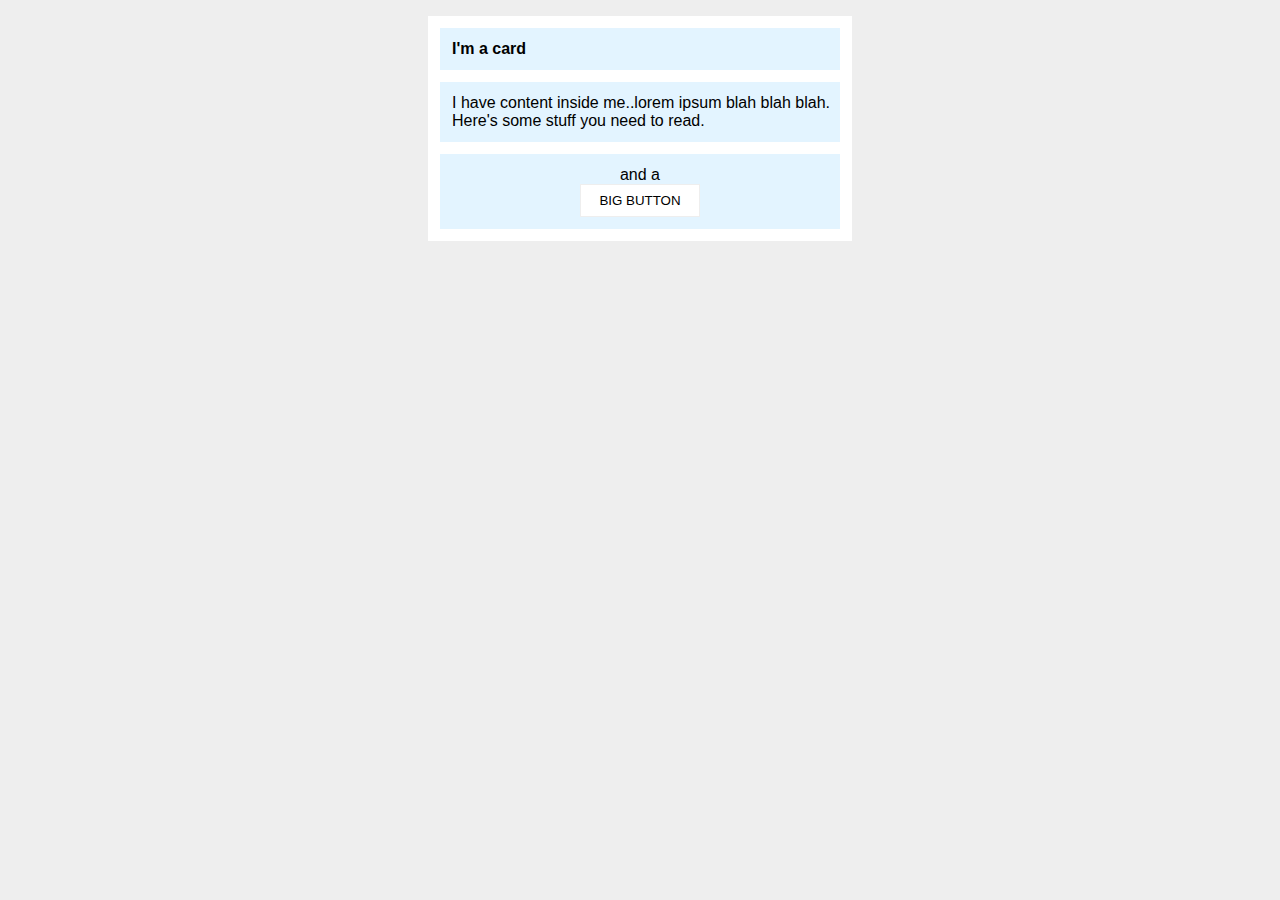
<file: foundations/block-and-inline/02-margin-and-padding-2/index.html>
<!DOCTYPE html>
<html lang="en">
  <head>
    <meta charset="UTF-8">
    <meta http-equiv="X-UA-Compatible" content="IE=edge">
    <meta name="viewport" content="width=device-width, initial-scale=1.0">
    <title>Margin and Padding exercise 2</title>
    <link rel="stylesheet" href="style.css">
  </head>
  <body>
    <div class="card">
      <div class="title"><strong>I'm a card</strong></div>
      <div class="content">I have content inside me..lorem ipsum blah blah blah. Here's some stuff you need to read.</div>
      <div class="button-container">and a<br><button>BIG BUTTON</button></div>
    </div>
  </body>
</html>
</file>
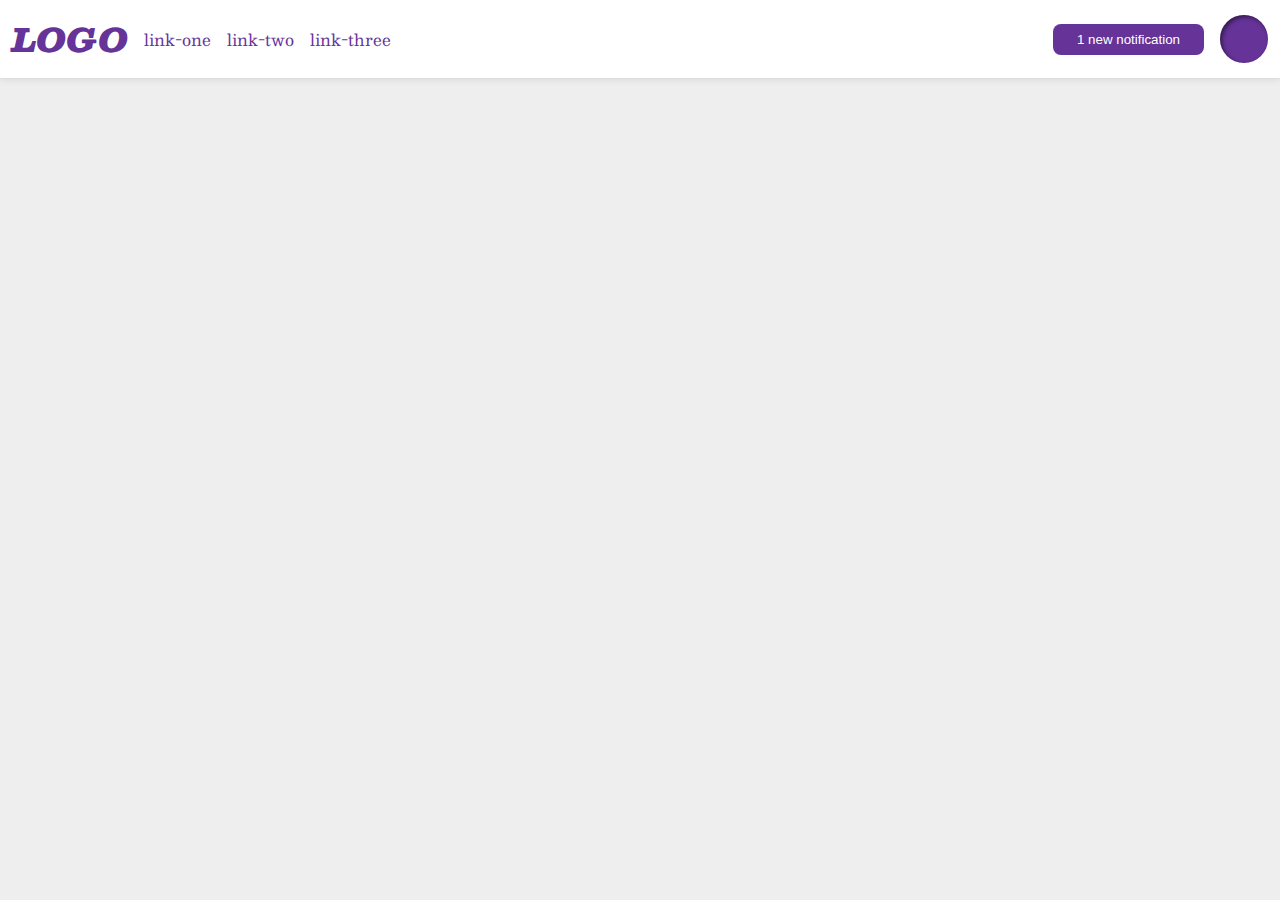
<file: foundations/flex/03-flex-header-2/index.html>
<!DOCTYPE html>
<html lang="en">
  <head>
    <meta charset="UTF-8">
    <meta http-equiv="X-UA-Compatible" content="IE=edge">
    <meta name="viewport" content="width=device-width, initial-scale=1.0">
    <title>Flex Header 2</title>
    <link rel="stylesheet" href="style.css">
  </head>
  <body>
  
  <div class="header">
     <div class="left">
      <div class="logo">
        LOGO
      </div>
      <ul class="links">
        <li><a href="https://google.com">link-one</a></li>
        <li><a href="https://google.com">link-two</a></li>
        <li><a href="https://google.com">link-three</a></li>
      </ul>
      </div>
  <div class="right">
         <button class="notifications">
           1 new notification
         </button>
      <div class="profile-image"></div>
    </div>
  </div>
  </body>
</html>
</file>
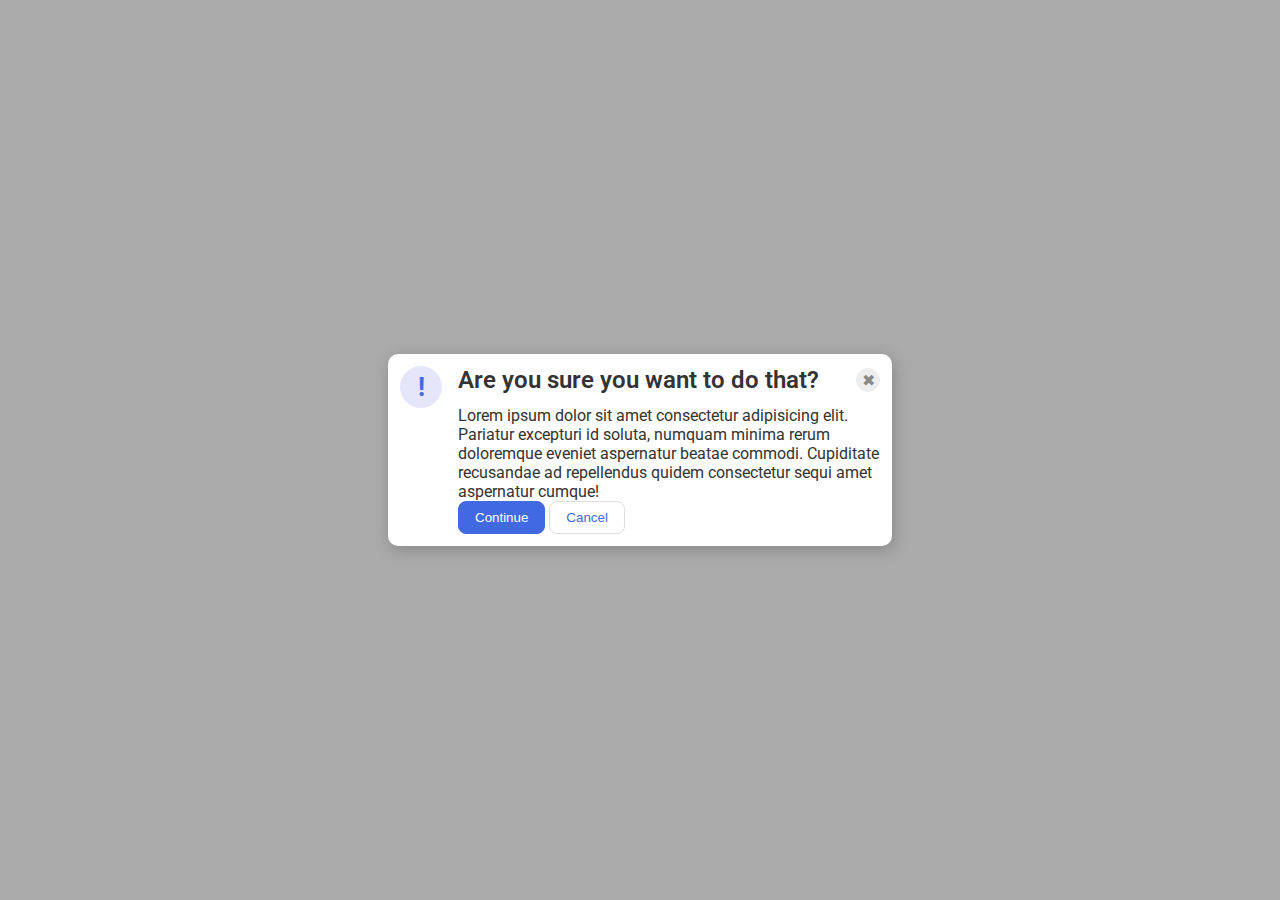
<file: foundations/flex/05-flex-modal/index.html>
<!DOCTYPE html>
<html lang="en">
  <head>
    <meta charset="UTF-8">
    <meta http-equiv="X-UA-Compatible" content="IE=edge">
    <meta name="viewport" content="width=device-width, initial-scale=1.0">
    <link rel="stylesheet" href="style.css">
    <title>Modal</title>
  </head>
  <body>
  
    <div class="modal">
      <div class="icon">!</div>
      <div class="content">
      <div class="header">Are you sure you want to do that?
      <button class="close-button">✖</button>
      </div>
      <div class="text">Lorem ipsum dolor sit amet consectetur adipisicing elit. Pariatur excepturi id soluta, numquam minima rerum doloremque eveniet aspernatur beatae commodi. Cupiditate recusandae ad repellendus quidem consectetur sequi amet aspernatur cumque!</div>
      <button class="continue">Continue</button>
      <button class="cancel">Cancel</button>
    </div>
  </body>
</html>
</file>
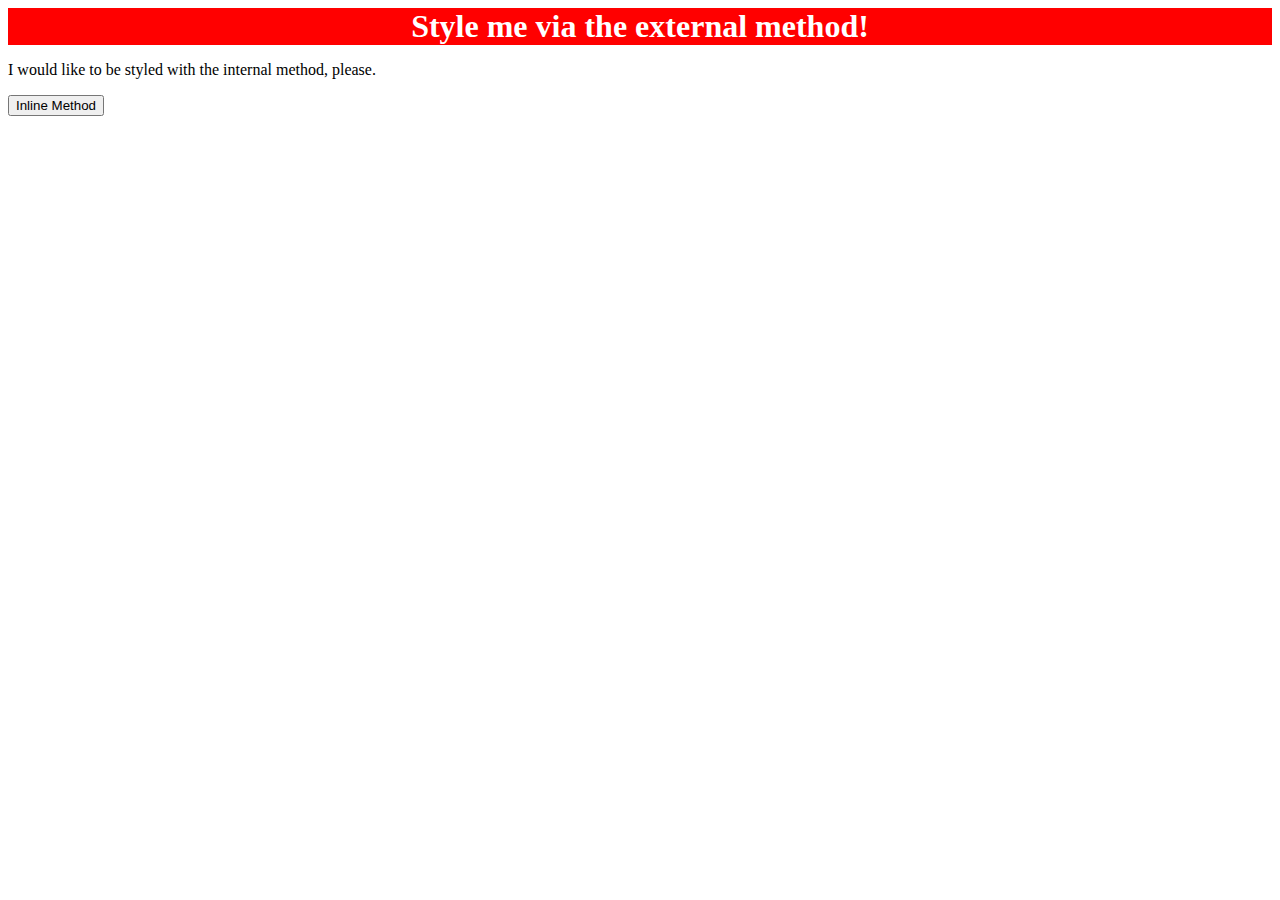
<file: foundations/intro-to-css/01-css-methods/index.html>
<!DOCTYPE html>
<html lang="en">
  <head>
    <link rel="stylesheet" href="style.css">
    <meta charset="UTF-8">
    <meta http-equiv="X-UA-Compatible" content="IE=edge">
    <meta name="viewport" content="width=device-width, initial-scale=1.0">
    <title>Methods for Adding CSS</title>
  </head>
  <body>
    <div>Style me via the external method!</div>
    <p>I would like to be styled with the internal method, please.</p>
    <button>Inline Method</button>
  </body>
</html>
</file>
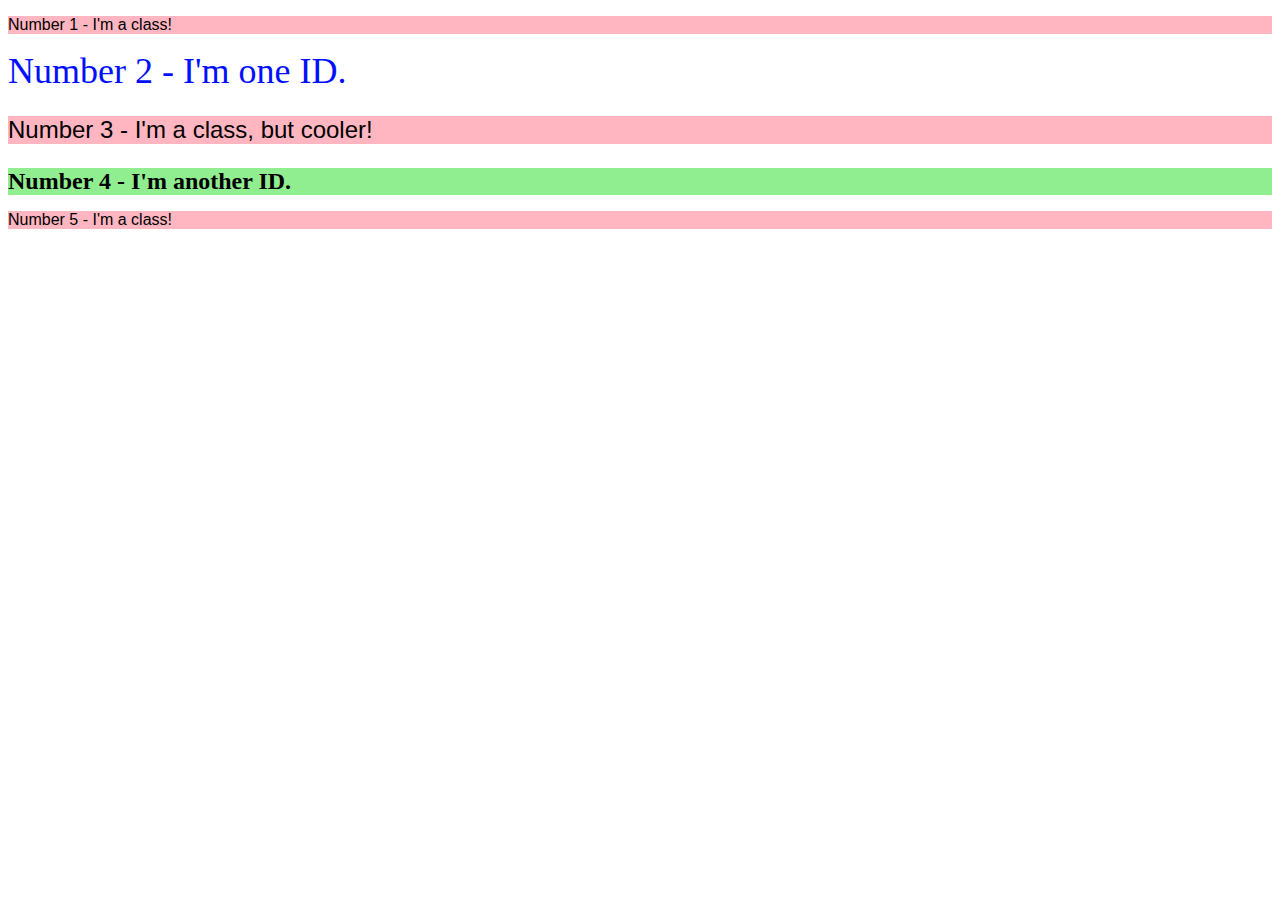
<file: foundations/intro-to-css/02-class-id-selectors/index.html>
<!DOCTYPE html>
<html lang="en">
  <head>
    <meta charset="UTF-8">
    <meta http-equiv="X-UA-Compatible" content="IE=edge">
    <meta name="viewport" content="width=device-width, initial-scale=1.0">
    <title>Class and ID Selectors</title>
    <link rel="stylesheet" href="style.css">
  </head>
  <body>
    <p class="odd">Number 1 - I'm a class!</p>
    <div id="second">Number 2 - I'm one ID.</div>
    <p class="odd" id="third">Number 3 - I'm a class, but cooler!</p>
    <div id="fourth">Number 4 - I'm another ID.</div>
    <p class="odd">Number 5 - I'm a class!</p>
  </body>
</html>
</file>
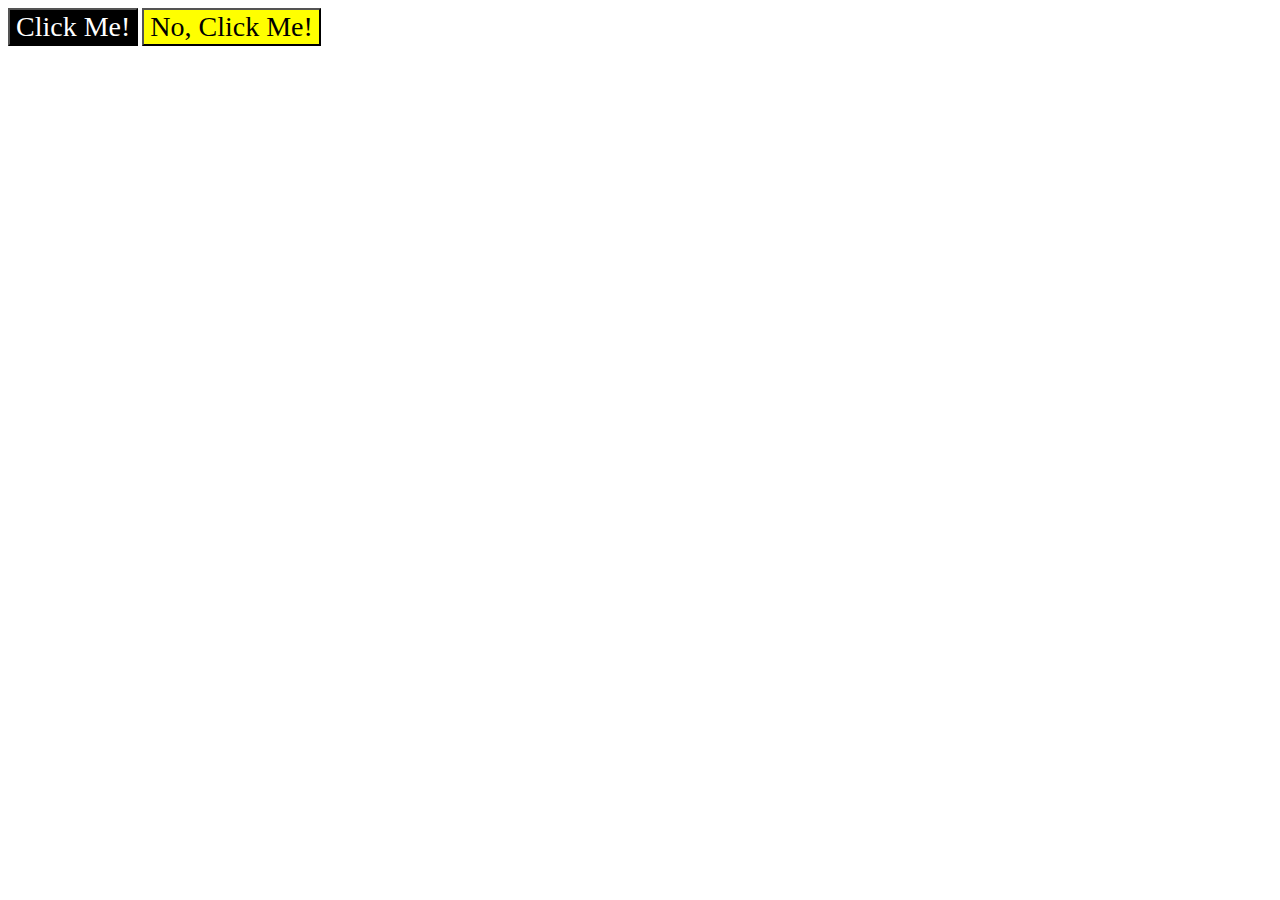
<file: foundations/intro-to-css/03-grouping-selectors/index.html>
<!DOCTYPE html>
<html lang="en">
  <head>
    <meta charset="UTF-8">
    <meta http-equiv="X-UA-Compatible" content="IE=edge">
    <meta name="viewport" content="width=device-width, initial-scale=1.0">
    <title>Grouping Selectors</title>
    <link rel="stylesheet" href="style.css">
  </head>
  <body>
    <button class="one">Click Me!</button>
    <button class="two">No, Click Me!</button>
  </body>
</html>
</file>
<file: foundations/block-and-inline/02-margin-and-padding-2/style.css>
body {
  background: #eee;
  font-family: sans-serif;
}


.card {
  width: 400px;
  background: #fff;
  margin: 16px auto;
  padding: 12px;
  font-size: 16px;
}

.title {
  background: #e3f4ff;
  margin-bottom: 12px;
  padding: 12px;
}

.content {
  background: #e3f4ff;
  margin-bottom: 12px;
  padding: 12px;
  padding-right: 6px;

}

.button-container {
  background: #e3f4ff;
  margin: auto;
  padding: 12px;
  text-align: center;
  
}

button {
  background: white;
  border: 1px solid #eee;
  padding: 8px 18px;
}
</file>
<file: foundations/flex/03-flex-header-2/style.css>
/* this is some magical font-importing.  
you'll learn about it later. */
@import url('https://fonts.googleapis.com/css2?family=Besley:ital,wght@0,400;1,900&display=swap');

body {
  margin: 0;
  background: #eee;
  font-family: Besley, serif;
}

.header {
  background: white;
  border-bottom: 1px solid #ddd;
  box-shadow: 0 0 8px rgba(0,0,0,.1);
  display: flex;
  justify-content: space-between;
  padding: 12px;

}

.profile-image {
  background: rebeccapurple;
  box-shadow: inset 2px 2px 4px rgba(0,0,0,.5);
  border-radius: 50%;
  width: 48px;
  height: 48px;
}

.logo {
  color: rebeccapurple;
  font-size: 32px;
  font-weight: 900;
  font-style: italic;
}

button {
  border: none;
  border-radius: 8px;
  background: rebeccapurple;
  color: white;
  padding: 8px 24px;
}

a {
  /* this removes the line under our links */
  text-decoration: none;
  color: rebeccapurple;
}

ul {
  list-style-type: none;
  display: flex;
  margin: 0;
  padding: 0;
  gap: 16px;
}


 .left, .right {
  display: flex;
  align-items: center;
  gap: 16px;
}
</file>
<file: foundations/flex/05-flex-modal/style.css>
@import url('https://fonts.googleapis.com/css2?family=Roboto:wght@400;700&display=swap');

html, body {
  height: 100%;
}

body {
  font-family: Roboto, sans-serif;
  margin: 0;
  background: #aaa;
  color: #333;
  /* I'll give you this one for free lol */
  display: flex;
  align-items: center;
  justify-content: center;
}

.modal {
  background: white;
  width: 480px;
  border-radius: 10px;
  box-shadow: 2px 4px 16px rgba(0,0,0,.2);

  display: flex;
  padding: 12px;
  gap: 16px;
}

.icon {
  color: royalblue;
  font-size: 26px;
  font-weight: 700;
  background: lavender;
  width: 42px;
  height: 42px;
  border-radius: 50%;
  display: flex;
  align-items: center;
  justify-content: center;

  flex-shrink: 0;
}

.close-button {
  background: #eee;
  border-radius: 50%;
  color: #888;
  font-weight: 400;
  font-size: 16px;
  height: 24px;
  width: 24px;
  display: flex;
  align-items: center;
  justify-content: center;
  border: 1px solid #eee;
  padding: 0;
}

button {
  cursor: pointer;
  padding: 8px 16px;
  border-radius: 8px;

  
}

button.continue {
  background: royalblue;
  border: 1px solid royalblue;
  color: white;
}

button.cancel {
  background: white;
  border: 1px solid #ddd;
  color: royalblue;
}

.container{
display: flex;

}

/*  */


.header{
  display: flex;
  justify-content: space-between;
  align-items: center;
  font-size: 24px;
  font-weight: 600;
  margin-bottom: 12px;
}
</file>
<file: foundations/intro-to-css/01-css-methods/style.css>
div {
  color: white;
  background-color: red;
  font-size: 32px;
  text-align: center;
  font-weight: bold;
}
</file>
<file: foundations/intro-to-css/02-class-id-selectors/style.css>
/* Add CSS Styling */
p.odd 
    {
    background-color: #ffb6c1;
    font-family: "Verdana, DejaVu Sans", sans-serif;

    }


#second {
        color: #000fff;
        font-size: 36px;
}

#third{
    font-size: 24px;
}    

#fourth {
        background-color: #90ee90;
        font-size: 24px;
        font-weight: bold;
}
</file>
<file: foundations/intro-to-css/03-grouping-selectors/style.css>
/* Add CSS Styling */
.one{
background-color: black;
color: white;
}

.two{
background-color: yellow;
}

button{
    font-size: 28px;
    font-family:  "'Helvetica', 'Times New Roman'", 'sans-serif';
}
</file>
